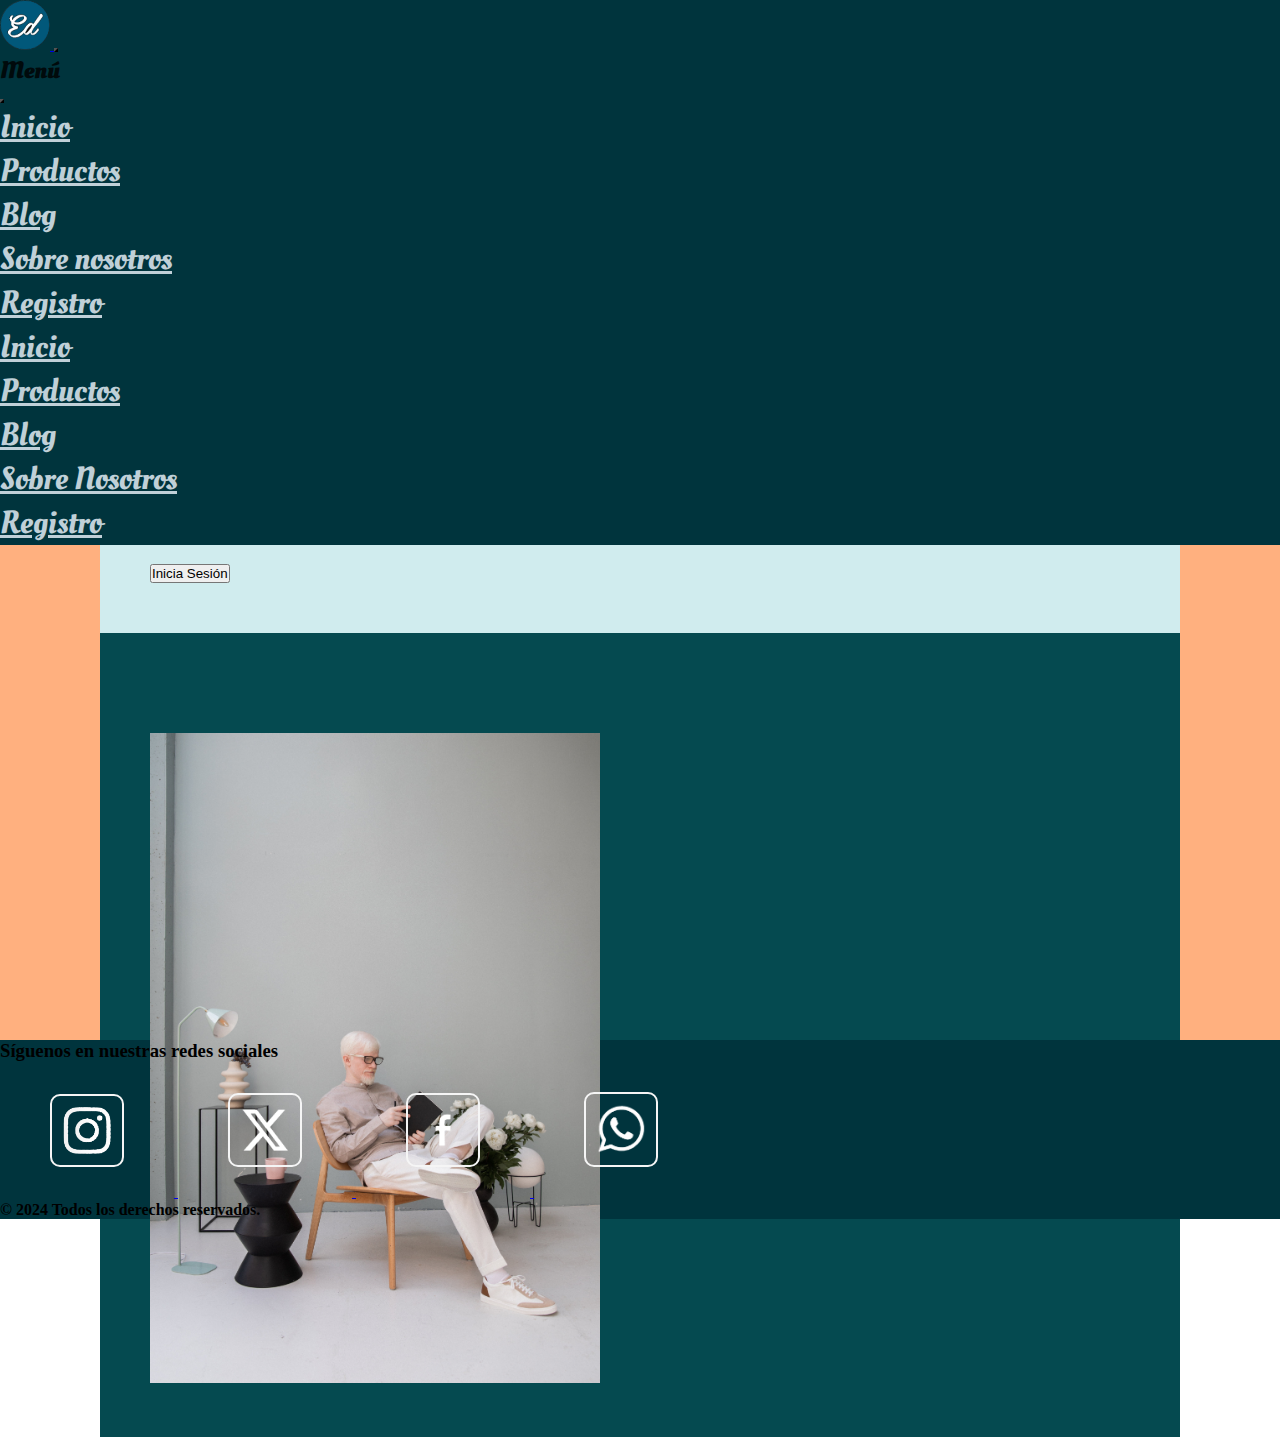
<file: index.html>
<!DOCTYPE html>
<html lang="en">
<head>
  <meta charset="UTF-8">
  <meta name="viewport" content="width=device-width, initial-scale=1.0">
  <link href="https://cdn.jsdelivr.net/npm/bootstrap@5.3.2/dist/css/bootstrap.min.css" rel="stylesheet" integrity="sha384-T3c6CoIi6uLrA9TneNEoa7RxnatzjcDSCmG1MXxSR1GAsXEV/Dwwykc2MPK8M2HN" crossorigin="anonymous">
  <link rel="stylesheet" href="style.css"><link rel="preconnect" href="https://fonts.googleapis.com">
  <link rel="preconnect" href="https://fonts.gstatic.com" crossorigin>
  <link href="https://fonts.googleapis.com/css2?family=Be+Vietnam+Pro&family=Oleo+Script&display=swap" rel="stylesheet">
  <link rel="icon" type="image/png" href="./images/logoImagen.png">
  <title>Ed Store</title>
</head>
<body>
  <header >
    <nav class="navbar  navbar-expand-lg fixed-top">
      <div class="container-fluid ">
        <a class="navbar-brand" href="#">      
          <img id="logo" src="./images/logoImagen.png" alt="logo" width="50" height="50">
          </a>
        <button class="navbar-toggler" type="button" data-bs-toggle="offcanvas" data-bs-target="#offcanvasNavbar" aria-controls="offcanvasNavbar" aria-label="Toggle navigation">
          <span class="navbar-toggler-icon"></span>
        </button>
        <div class="offcanvas offcanvas-end" tabindex="-1" id="offcanvasNavbar" aria-labelledby="offcanvasNavbarLabel">
          <div class="offcanvas-header bg-color-cuarto">
            <h2 class="offcanvas-title text-light" id="offcanvasNavbarLabel">Menú</h2>
            <button type="button" class="btn-close" data-bs-dismiss="offcanvas" aria-label="Close"></button>
          </div>
          <div class="offcanvas-body bg-color-cuarto">
            <ul class="navbar-nav justify-content-end flex-grow-1 pe-3">
              <li class="nav-item"><a class="nav-link active mx-lg-2 text-light" href="index.html">Inicio</a></li>
              <li class="nav-item"><a class="nav-link active mx-lg-2 text-light" href="./pages/productos.html" >Productos</a></li>
              <li class="nav-item"><a class="nav-link active mx-lg-2 text-light" href="./pages/blog.html">Blog</a></li>
              <li class="nav-item"><a class="nav-link active mx-lg-2 text-light" href="./pages/aboutUs.html">Sobre nosotros</a></li>
              <li class="nav-item"><a class="nav-link active mx-lg-2 text-light" href="./pages/registro.html">Registro</a></li>
              <li class="nav-item dropdown">
                <ul class="dropdown-menu">
                  <li><a class="dropdown-item" href="#">Inicio</a></li>
                  <li><a class="dropdown-item" href="./pages/productos.html">Productos</a></li>
                  <li><a class="dropdown-item" href="./pages/blog.html">Blog</a></li>
                  <li><a class="dropdown-item" href="./pages/aboutUs.html">Sobre Nosotros</a></li>
                  <li><a class="dropdown-item" href="./pages/registro.html">Registro</a></li>
                </ul>
              </li>
            </ul>
          </div>
        </div>
      </div>
    </nav>
  </header>
  <main class="container-fluid p-0 bg-color-tercero col-sm-12 h-100 ">
    <div class="container-hero h-100">
    <div class="row container-main">
      <div class="col-xl-6 rounded-circle text-center  bg-color-secundario div-hero col-sm-12 p-0  col-md-6 ">     
        <h1 class="titulo" >Bienvenidos </h1>
        <p>A la tienda en línea de EdStore, donde podrás encontrar los mejores productos de moda
        </p>
        <a href="./pages/sesion.html"><button class="btn btn-dark btn-lg" type="button">Inicia Sesión</button></a>
      </div>
      <div class="col-xl-6 bg-color-principal rounded-circle text-center div-hero col-sm-12 p-0 col-md-6">
        <img class="rounded-5 mx-auto d-block img-hero" src="./images/imagenHero.jpg" alt="modelo">
      </div>
    </div>
    </div>
  </div>
  </main>
  
  <footer class="bg-color-cuarto   justify-content-center position-relative ">
    <h3 class="text-center text-light">Síguenos en nuestras redes sociales</h3>
    <div class="container-fluid d-flex justify-content-center">

      <a href="https://www.instagram.com" target="_blank">
        <img class="icono" src="./images/instagramLogo.png" alt="logo-instagram" >
      </a>
      <a href="https://www.x.com" target="_blank">
        <img  src="./images/xLogo.png" alt="logo-instagram" class="icono">
      </a>
      <a href="https://www.facebook.com" target="_blank">
        <img src="./images/facebookLogo.png" alt="logo-instagram" class="icono">
      </a>
      <a href="https://www.whatsapp.com" target="_blank">
        <img class="icono" src="./images/whatsappLogo.png" alt="logo-whatsapp" class="icono">
      </a>
    </div>
    <p class="text-light">&copy; 2024 Todos los derechos reservados.</p>
  </footer>
  
  <script src="https://cdn.jsdelivr.net/npm/bootstrap@5.3.2/dist/js/bootstrap.bundle.min.js" integrity="sha384-C6RzsynM9kWDrMNeT87bh95OGNyZPhcTNXj1NW7RuBCsyN/o0jlpcV8Qyq46cDfL" crossorigin="anonymous"></script>
</body>
</html>
</file>
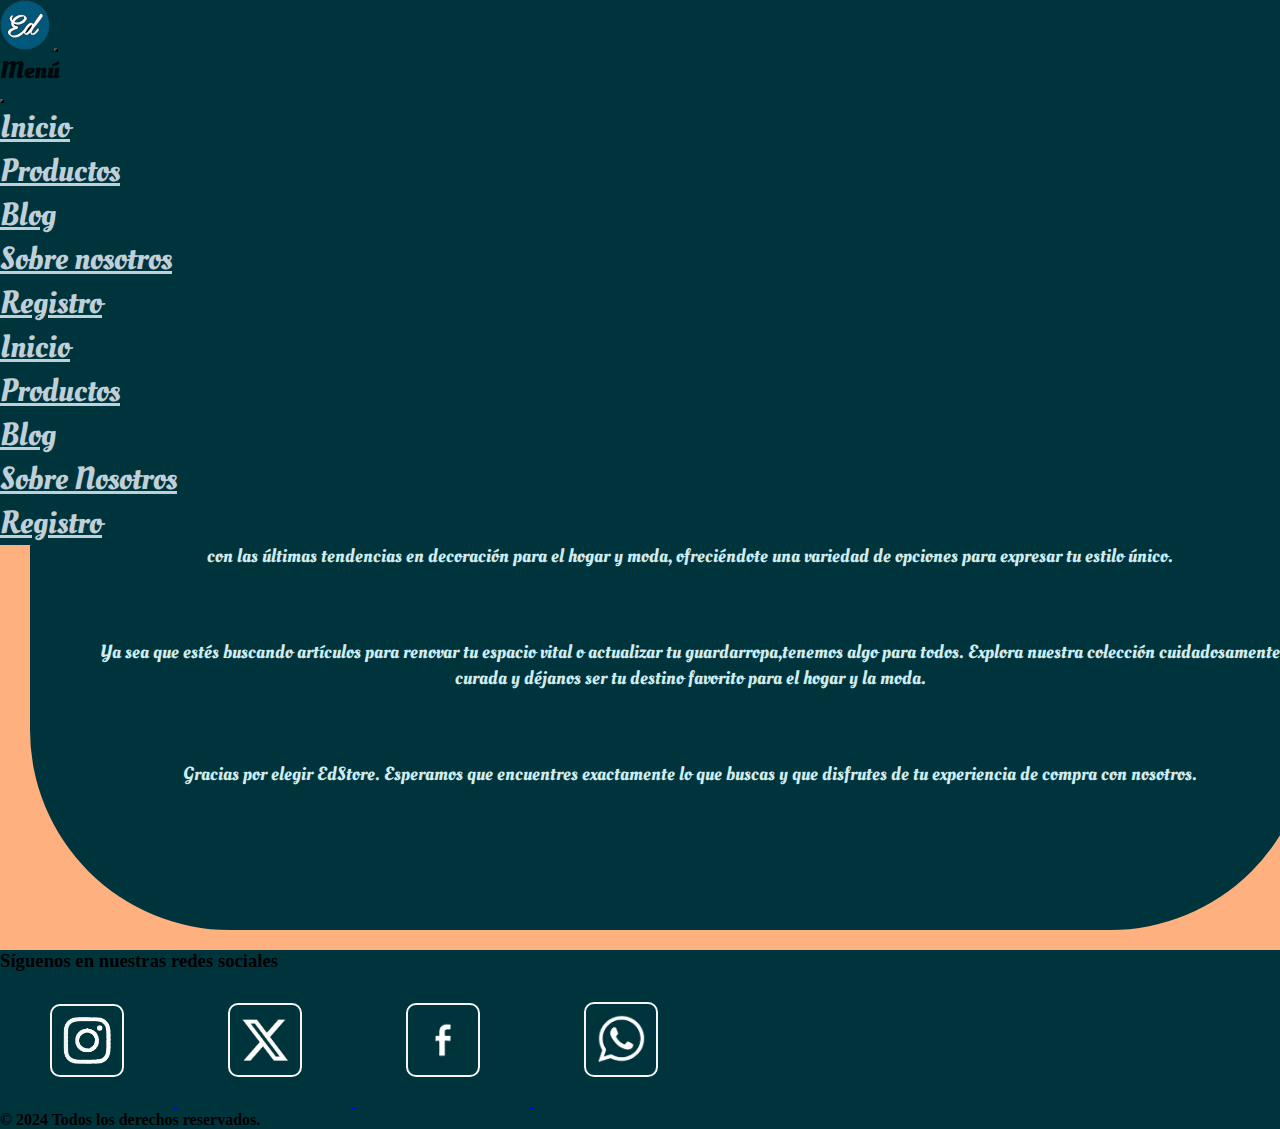
<file: pages/aboutUs.html>
<!DOCTYPE html>
<html lang="en">
<head>
  <meta charset="UTF-8">
  <meta name="viewport" content="width=device-width, initial-scale=1.0">
  <link href="https://cdn.jsdelivr.net/npm/bootstrap@5.3.2/dist/css/bootstrap.min.css" rel="stylesheet" integrity="sha384-T3c6CoIi6uLrA9TneNEoa7RxnatzjcDSCmG1MXxSR1GAsXEV/Dwwykc2MPK8M2HN" crossorigin="anonymous">
  <link rel="preconnect" href="https://fonts.gstatic.com" crossorigin>
  <link href="https://fonts.googleapis.com/css2?family=Be+Vietnam+Pro&family=Oleo+Script&display=swap" rel="stylesheet">
  <link rel="preconnect" href="https://fonts.googleapis.com">
  <link rel="icon" type="image/png" href="../images/logoImagen.png">
  <title>Sobre Nosotros</title>
  <link rel="stylesheet" href="../style.css">
</head>
  <body>
  <header >
    <nav class="navbar  navbar-expand-lg fixed-top">
      <div class="container-fluid ">
        <a class="navbar-brand" href="#">      
          <img id="logo" src="../images/logoImagen.png" alt="logo" width="50" height="50">
          </a>
        <button class="navbar-toggler" type="button" data-bs-toggle="offcanvas" data-bs-target="#offcanvasNavbar" aria-controls="offcanvasNavbar" aria-label="Toggle navigation">
          <span class="navbar-toggler-icon"></span>
        </button>
        <div class="offcanvas offcanvas-end" tabindex="-1" id="offcanvasNavbar" aria-labelledby="offcanvasNavbarLabel">
          <div class="offcanvas-header bg-color-cuarto">
            <h2 class="offcanvas-title text-light" id="offcanvasNavbarLabel">Menú</h2>
            <button type="button" class="btn-close" data-bs-dismiss="offcanvas" aria-label="Close"></button>
          </div>
          <div class="offcanvas-body bg-color-cuarto">
            <ul class="navbar-nav justify-content-end flex-grow-1 pe-3">
              <li class="nav-item"><a class="nav-link active mx-lg-2 text-light" href="../index.html">Inicio</a></li>
              <li class="nav-item"><a class="nav-link active mx-lg-2 text-light" href="./productos.html" >Productos</a></li>
              <li class="nav-item"><a class="nav-link active mx-lg-2 text-light" href="./blog.html">Blog</a></li>
              <li class="nav-item"><a class="nav-link active mx-lg-2 text-light" href="#">Sobre nosotros</a></li>
              <li class="nav-item"><a class="nav-link active mx-lg-2 text-light" href="./registro.html">Registro</a></li>
              <li class="nav-item dropdown">
                <ul class="dropdown-menu">
                  <li><a class="dropdown-item" href="../index.html">Inicio</a></li>
                  <li><a class="dropdown-item" href="./productos.html">Productos</a></li>
                  <li><a class="dropdown-item" href="./blog.html">Blog</a></li>
                  <li><a class="dropdown-item" href="#">Sobre Nosotros</a></li>
                  <li><a class="dropdown-item" href="./registro.html">Registro</a></li>
                </ul>
              </li>
            </ul>
          </div>
        </div>
      </div>
    </nav>
  </header>
      <main class="mainAboutUs"> 
        <div class="textoNosotros">      
            <h2>Sobre Nosotros</h2>
            <p>Bienvenidos a EdStore, tu destino de compras para productos para el hogar y moda. Nos enorgullece ofrecer una amplia selección de artículos de alta calidad, cuidadosamente seleccionados para satisfacer tus necesidades y estilo de vida.</p>
        
            <p>En EdStore, entendemos la importancia de crear un hogar acogedor y estar a la moda. Nuestra tienda es el lugar perfecto para descubrir productos que no solo son prácticos y funcionales, sino también elegantes y a la última moda.</p>
        
            <p>Nuestro equipo está comprometido en proporcionar a nuestros clientes una experiencia de compra excepcional. Trabajamos arduamente para mantenerte al día con las últimas tendencias en decoración para el hogar y moda, ofreciéndote una variedad de opciones para expresar tu estilo único.</p>
        
            <p>Ya sea que estés buscando artículos para renovar tu espacio vital o actualizar tu guardarropa,tenemos algo para todos. Explora nuestra colección cuidadosamente curada y déjanos ser tu destino favorito para el hogar y la moda.</p>
        
            <p>Gracias por elegir EdStore. Esperamos que encuentres exactamente lo que buscas y que disfrutes de tu experiencia de compra con nosotros.</p>
        </div>
      </main>
  <footer class="bg-color-cuarto   justify-content-center">
    <h3 class="text-center text-light">Síguenos en nuestras redes sociales</h3>
    <div class="container-fluid d-flex justify-content-center">

      <a href="https://www.instagram.com" target="_blank">
        <img class="icono" src="../images/instagramLogo.png" alt="logo-instagram" >
      </a>
      <a href="https://www.x.com" target="_blank">
        <img  src="../images/xLogo.png" alt="logo-instagram" class="icono">
      </a>
      <a href="https://www.facebook.com" target="_blank">
        <img src="../images/facebookLogo.png" alt="logo-instagram" class="icono">
      </a>
      <a href="https://www.whatsapp.com" target="_blank">
        <img class="icono" src="../images/whatsappLogo.png" alt="logo-whatsapp" class="icono">
      </a>
    </div>
    <p class="text-light">&copy; 2024 Todos los derechos reservados.</p>
  </footer>
  <script src="https://cdn.jsdelivr.net/npm/bootstrap@5.3.2/dist/js/bootstrap.bundle.min.js" integrity="sha384-C6RzsynM9kWDrMNeT87bh95OGNyZPhcTNXj1NW7RuBCsyN/o0jlpcV8Qyq46cDfL" crossorigin="anonymous"></script>
  </body>
</html>
</file>
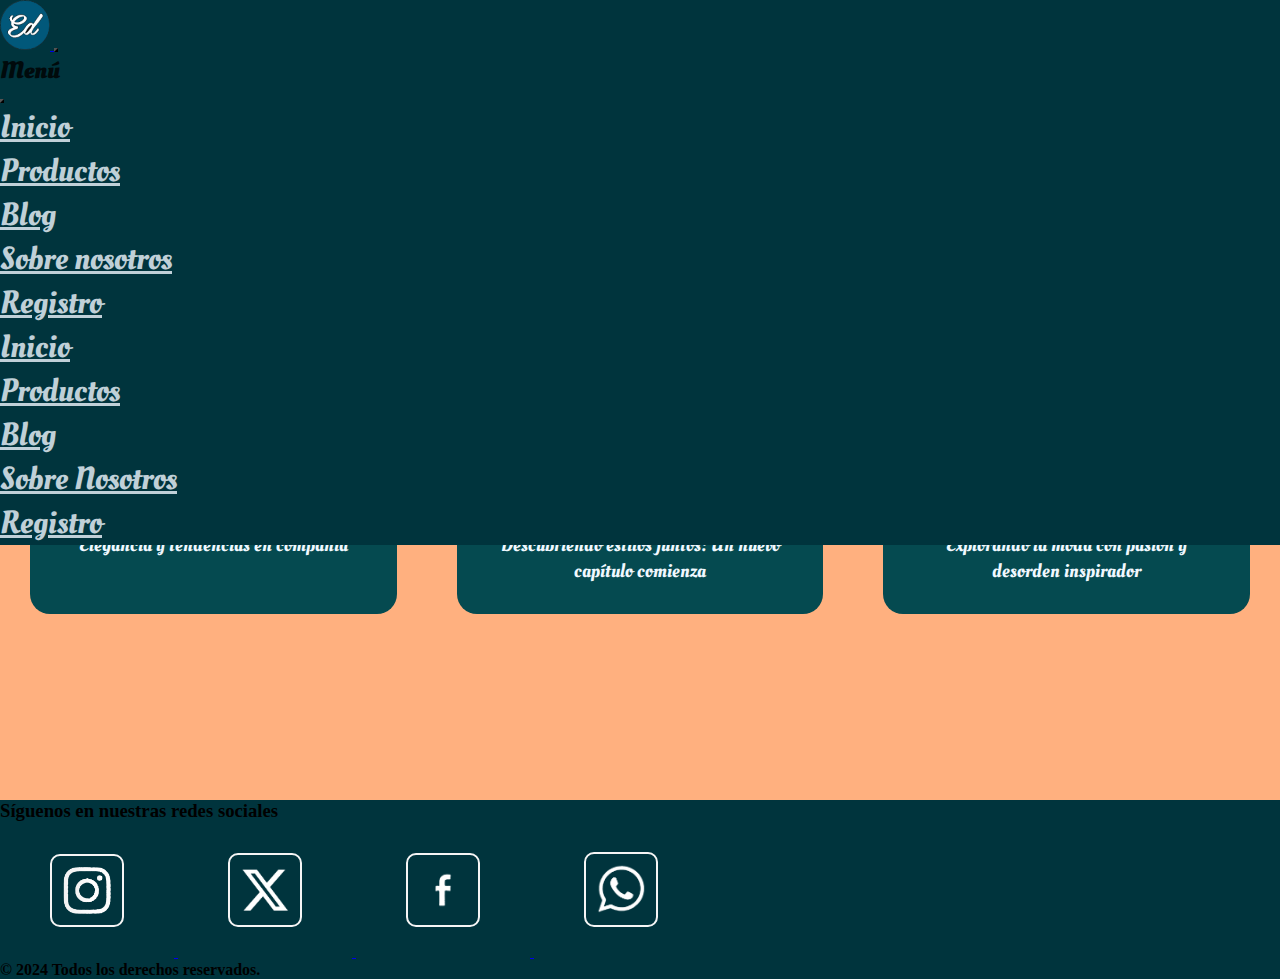
<file: pages/blog.html>
<!DOCTYPE html>
<html lang="en">
<head>
  <meta charset="UTF-8">
  <meta name="viewport" content="width=device-width, initial-scale=1.0">
  <link href="https://cdn.jsdelivr.net/npm/bootstrap@5.3.2/dist/css/bootstrap.min.css" rel="stylesheet" integrity="sha384-T3c6CoIi6uLrA9TneNEoa7RxnatzjcDSCmG1MXxSR1GAsXEV/Dwwykc2MPK8M2HN" crossorigin="anonymous">
  <link rel="preconnect" href="https://fonts.gstatic.com" crossorigin>
  <link href="https://fonts.googleapis.com/css2?family=Be+Vietnam+Pro&family=Oleo+Script&display=swap" rel="stylesheet">
  <link rel="preconnect" href="https://fonts.googleapis.com">
  <link rel="icon" type="image/png" href="../images/logoImagen.png">
  <title>Blog Ed</title>
  <link rel="stylesheet" href="../style.css">
</head>
<body>
  <header >
    <nav class="navbar  navbar-expand-lg fixed-top">
      <div class="container-fluid ">
        <a class="navbar-brand" href="#">      
          <img id="logo" src="../images/logoImagen.png" alt="logo" width="50" height="50">
          </a>
        <button class="navbar-toggler" type="button" data-bs-toggle="offcanvas" data-bs-target="#offcanvasNavbar" aria-controls="offcanvasNavbar" aria-label="Toggle navigation">
          <span class="navbar-toggler-icon"></span>
        </button>
        <div class="offcanvas offcanvas-end" tabindex="-1" id="offcanvasNavbar" aria-labelledby="offcanvasNavbarLabel">
          <div class="offcanvas-header bg-color-cuarto">
            <h2 class="offcanvas-title text-light" id="offcanvasNavbarLabel">Menú</h2>
            <button type="button" class="btn-close" data-bs-dismiss="offcanvas" aria-label="Close"></button>
          </div>
          <div class="offcanvas-body bg-color-cuarto">
            <ul class="navbar-nav justify-content-end flex-grow-1 pe-3">
              <li class="nav-item"><a class="nav-link active mx-lg-2 text-light" href="../index.html">Inicio</a></li>
              <li class="nav-item"><a class="nav-link active mx-lg-2 text-light" href="./productos.html" >Productos</a></li>
              <li class="nav-item"><a class="nav-link active mx-lg-2 text-light" href="#">Blog</a></li>
              <li class="nav-item"><a class="nav-link active mx-lg-2 text-light" href="./aboutUs.html">Sobre nosotros</a></li>
              <li class="nav-item"><a class="nav-link active mx-lg-2 text-light" href="./registro.html">Registro</a></li>
              <li class="nav-item dropdown">
                <ul class="dropdown-menu">
                  <li><a class="dropdown-item" href="../index.html">Inicio</a></li>
                  <li><a class="dropdown-item" href="./productos.html">Productos</a></li>
                  <li><a class="dropdown-item" href="#">Blog</a></li>
                  <li><a class="dropdown-item" href="./aboutUs.html">Sobre Nosotros</a></li>
                  <li><a class="dropdown-item" href="./registro.html">Registro</a></li>
                </ul>
              </li>
            </ul>
          </div>
        </div>
      </div>
    </nav>
  </header>
  <main class="mainBlog">
    <h1 class="tituloBlog">Bienvenido a nuestro blog de temas de moda</h1>
    <div class="containerCards">
      <div class="card">
        <img class="imgBlog" src="../images/imgblog1.jpg" alt="amigos-sentados-juntos">
        <h2 class="nombreBlog">Juventud estilizada</h2>
        <p>Elegancia y tendencias en compañía</p>
      </div>
      <div class="card">
        <img class="imgBlog" src="../images/imgblog2.jpg" alt="pareja-sentada-juntos">
        <h2 class="nombreBlog">Aventura compartida</h2>
        <p>Descubriendo estilos juntos: Un nuevo capítulo comienza
        </p>
      </div>
      <div class="card">
        <img class="imgBlog" src="../images/imgblog3.jpg" alt="chica-desordenada">
        <h2 class="nombreBlog">Caos creativo</h2>
        <p>Explorando la moda con pasión y desorden inspirador</p>
      </div>
    </div>
  </main>
  <footer class="bg-color-cuarto   justify-content-center">
    <h3 class="text-center text-light">Síguenos en nuestras redes sociales</h3>
    <div class="container-fluid d-flex justify-content-center">

      <a href="https://www.instagram.com" target="_blank">
        <img class="icono" src="../images/instagramLogo.png" alt="logo-instagram" >
      </a>
      <a href="https://www.x.com" target="_blank">
        <img  src="../images/xLogo.png" alt="logo-instagram" class="icono">
      </a>
      <a href="https://www.facebook.com" target="_blank">
        <img src="../images/facebookLogo.png" alt="logo-instagram" class="icono">
      </a>
      <a href="https://www.whatsapp.com" target="_blank">
        <img class="icono" src="../images/whatsappLogo.png" alt="logo-whatsapp" class="icono">
      </a>
    </div>
    <p class="text-light">&copy; 2024 Todos los derechos reservados.</p>
  </footer>
  <script src="https://cdn.jsdelivr.net/npm/bootstrap@5.3.2/dist/js/bootstrap.bundle.min.js" integrity="sha384-C6RzsynM9kWDrMNeT87bh95OGNyZPhcTNXj1NW7RuBCsyN/o0jlpcV8Qyq46cDfL" crossorigin="anonymous"></script>
</body>
</html>
</file>
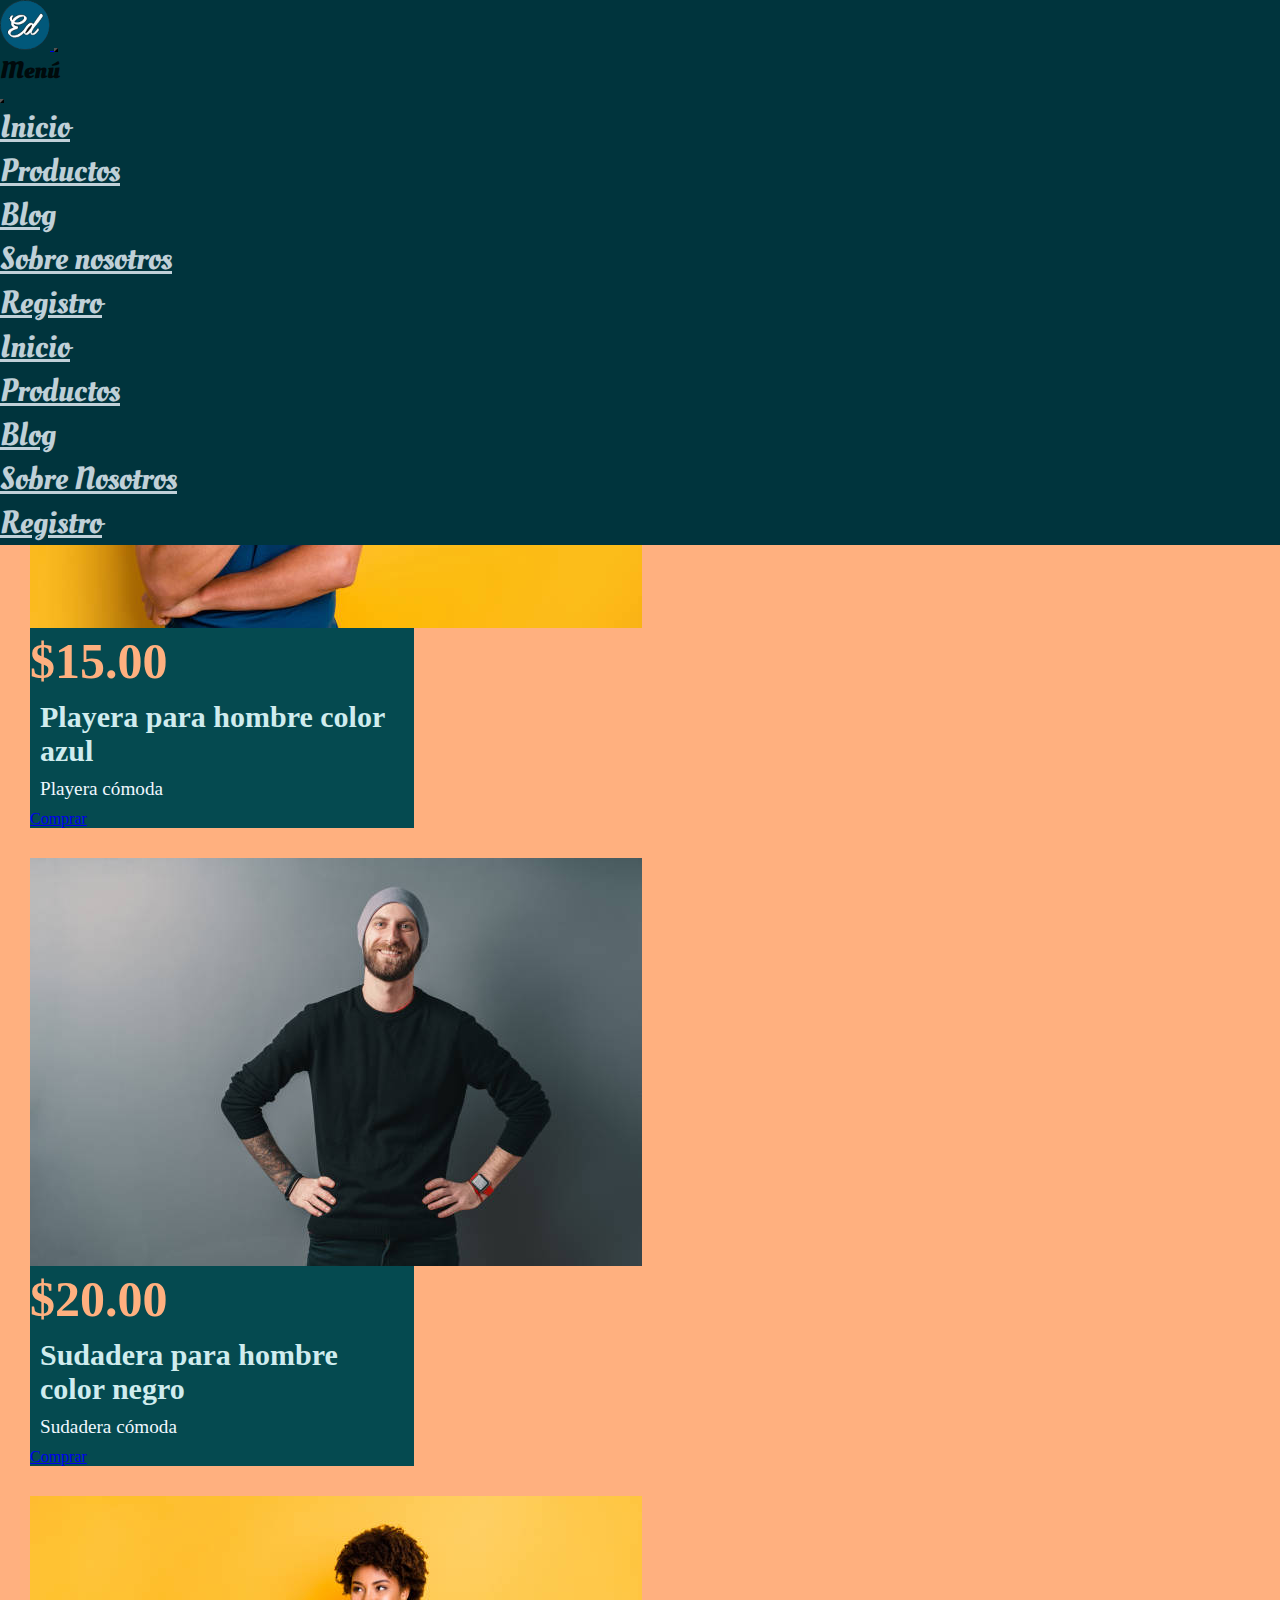
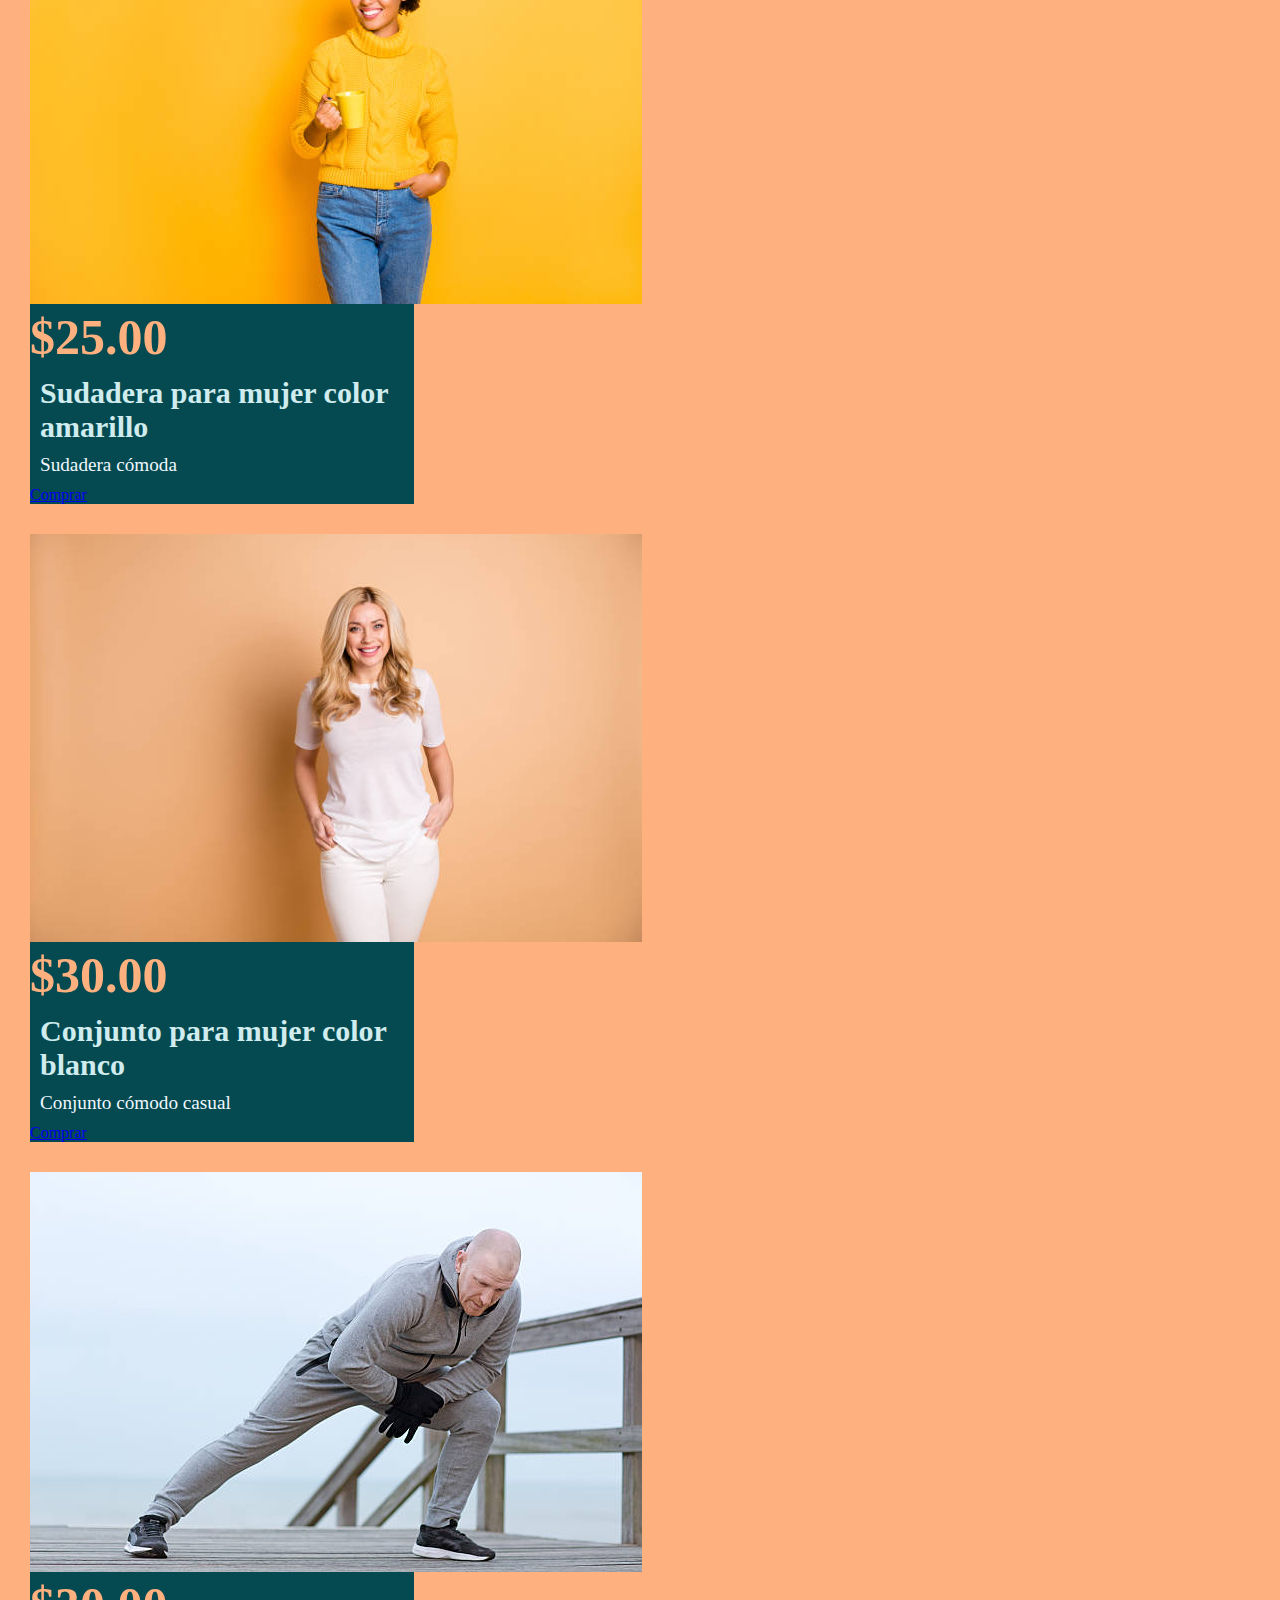
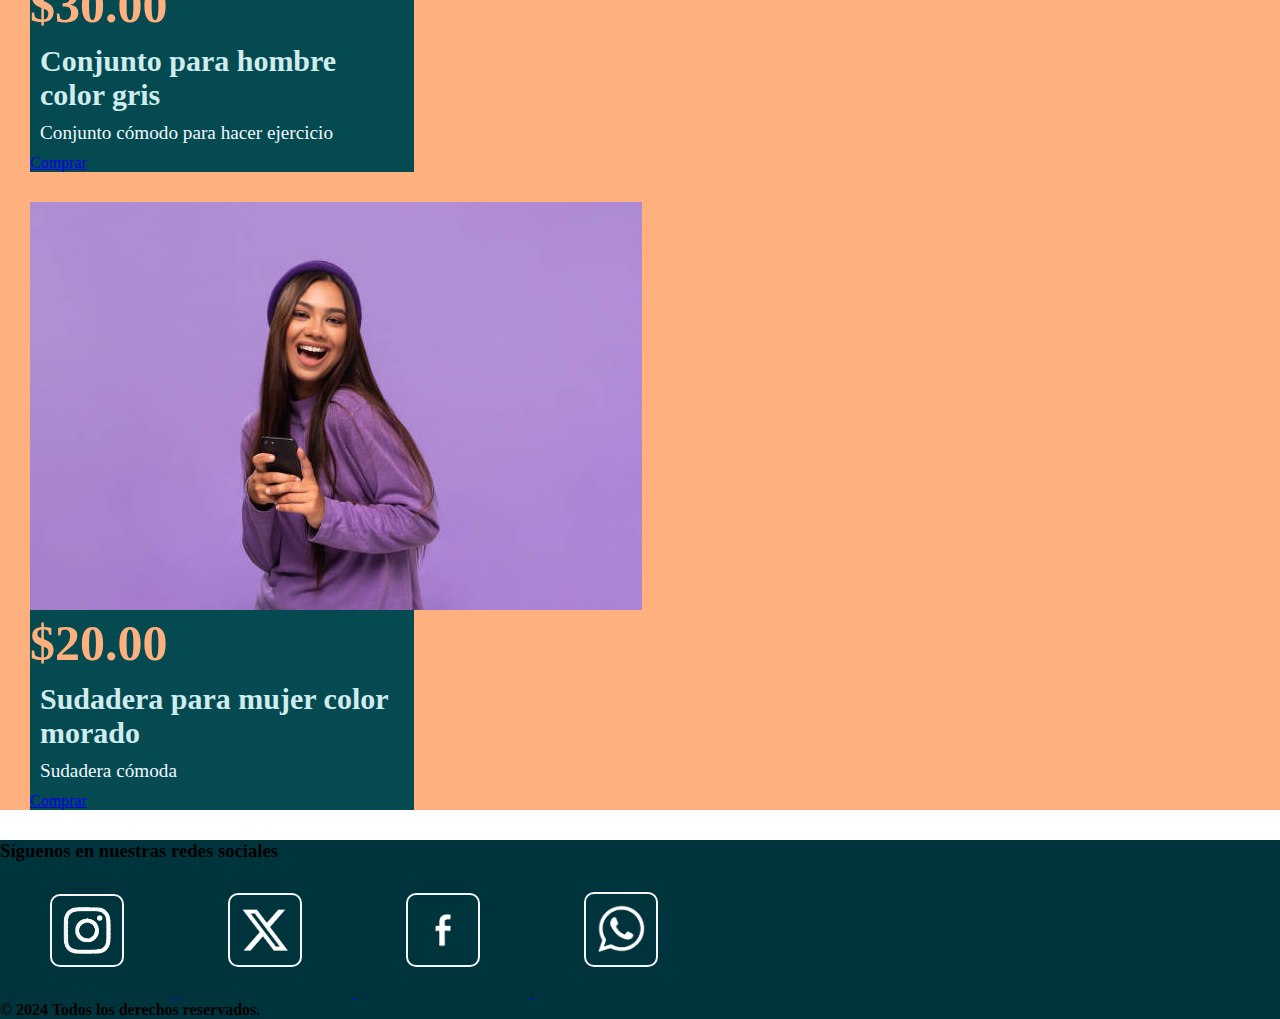
<file: pages/productos.html>
<!DOCTYPE html>
<html lang="en">
<head>
  <meta charset="UTF-8">
  <meta name="viewport" content="width=device-width, initial-scale=1.0">
  <link href="https://cdn.jsdelivr.net/npm/bootstrap@5.3.2/dist/css/bootstrap.min.css" rel="stylesheet" integrity="sha384-T3c6CoIi6uLrA9TneNEoa7RxnatzjcDSCmG1MXxSR1GAsXEV/Dwwykc2MPK8M2HN" crossorigin="anonymous">
  <link rel="preconnect" href="https://fonts.gstatic.com" crossorigin>
  <link href="https://fonts.googleapis.com/css2?family=Be+Vietnam+Pro&family=Oleo+Script&display=swap" rel="stylesheet">
  <link rel="preconnect" href="https://fonts.googleapis.com">
  <link rel="icon" type="image/png" href="../images/logoImagen.png">
  <title>Ed Store</title>
  <link rel="stylesheet" href="../style.css">
<body>
    <header class="z-3" >
    <nav class="navbar  navbar-expand-lg fixed-top">
      <div class="container-fluid ">
        <a class="navbar-brand" href="#">      
          <img id="logo" src="../images/logoImagen.png" alt="logo" width="50" height="50">
          </a>
        <button class="navbar-toggler" type="button" data-bs-toggle="offcanvas" data-bs-target="#offcanvasNavbar" aria-controls="offcanvasNavbar" aria-label="Toggle navigation">
          <span class="navbar-toggler-icon"></span>
        </button>
        <div class="offcanvas offcanvas-end" tabindex="-1" id="offcanvasNavbar" aria-labelledby="offcanvasNavbarLabel">
          <div class="offcanvas-header bg-color-cuarto">
            <h2 class="offcanvas-title text-light" id="offcanvasNavbarLabel">Menú</h2>
            <button type="button" class="btn-close" data-bs-dismiss="offcanvas" aria-label="Close"></button>
          </div>
          <div class="offcanvas-body bg-color-cuarto">
            <ul class="navbar-nav justify-content-end flex-grow-1 pe-3">
              <li class="nav-item"><a class="nav-link active mx-lg-2 text-light" href="../index.html">Inicio</a></li>
              <li class="nav-item"><a class="nav-link active mx-lg-2 text-light" href="#" >Productos</a></li>
              <li class="nav-item"><a class="nav-link active mx-lg-2 text-light" href="./blog.html">Blog</a></li>
              <li class="nav-item"><a class="nav-link active mx-lg-2 text-light" href="./aboutUs.html">Sobre nosotros</a></li>
              <li class="nav-item"><a class="nav-link active mx-lg-2 text-light" href="./registro.html">Registro</a></li>
              <li class="nav-item dropdown">
                <ul class="dropdown-menu">
                  <li><a class="dropdown-item" href="../index.html">Inicio</a></li>
                  <li><a class="dropdown-item" href="#">Productos</a></li>
                  <li><a class="dropdown-item" href="./blog.html">Blog</a></li>
                  <li><a class="dropdown-item" href="./aboutUs.html">Sobre Nosotros</a></li>
                  <li><a class="dropdown-item" href="./registro.html">Registro</a></li>
                </ul>
              </li>
            </ul>
          </div>
        </div>
      </div>
    </nav>
  </header>
  <section class="bg-color-tercero container-fluid section-productos text-center h-100">
    <div class="container-fluid text-center mt-20">
      <h1 class="titulo-producto ">Productos de temporada</h1>
    </div>
    <div class="container">
      <div class="row">
        <div class="card col-sm-12 col-md-6 col-lg-3 col-xl-4 m-3">
            <img src="../images/producto1.jpg" class="card-img-top  " alt="...">
            <div class="card-body bg-color-principal">
              <h5 class="precio">$15.00</h5>
              <h5 class="card-title">Playera para hombre color azul</h5>
              <p class="card-text">Playera cómoda</p>
              <a href="#" class="btn btn-primary">Comprar</a>
            </div>
          </div>
          <div class="card col-sm-12 col-md-6 col-lg-3 col-xl-4 m-3">
            <img src="../images/producto2.jpg" class="card-img-top  " alt="...">
            <div class="card-body bg-color-principal">
              <h5 class="precio">$20.00</h5>
              <h5 class="card-title">Sudadera para hombre color negro</h5>
              <p class="card-text">Sudadera cómoda</p>
              <a href="#" class="btn btn-primary">Comprar</a>
            </div>
          </div>
          <div class="card col-sm-12 col-md-6 col-lg-3 col-xl-4 m-3">
            <img src="../images/producto3.jpg" class="card-img-top  " alt="...">
            <div class="card-body bg-color-principal">
              <h5 class="precio">$25.00</h5>
              <h5 class="card-title">Sudadera para mujer color amarillo</h5>
              <p class="card-text">Sudadera cómoda</p>
              <a href="#" class="btn btn-primary">Comprar</a>
            </div>
          </div>
          <div class="card col-sm-12 col-md-6 col-lg-3 col-xl-4 m-3">
            <img src="../images/producto4.jpg" class="card-img-top  " alt="...">
            <div class="card-body bg-color-principal">
              <h5 class="precio">$30.00</h5>
              <h5 class="card-title">Conjunto para mujer color blanco</h5>
              <p class="card-text">Conjunto cómodo casual</p>
              <a href="#" class="btn btn-primary">Comprar</a>
            </div>
          </div>
          <div class="card col-sm-12 col-md-6 col-lg-3 col-xl-4 m-3">
            <img src="../images/producto5.jpg" class="card-img-top  " alt="...">
            <div class="card-body bg-color-principal">
              <h5 class="precio">$30.00</h5>
              <h5 class="card-title">Conjunto para hombre color gris</h5>
              <p class="card-text">Conjunto cómodo para hacer ejercicio</p>
              <a href="#" class="btn btn-primary">Comprar</a>
            </div>
          </div>
          <div class="card col-sm-12 col-md-6 col-lg-3 col-xl-4 m-3">
            <img src="../images/producto6.jpg" class="card-img-top  " alt="...">
            <div class="card-body bg-color-principal">
              <h5 class="precio">$20.00</h5>
              <h5 class="card-title">Sudadera para mujer color morado</h5>
              <p class="card-text">Sudadera cómoda</p>
              <a href="#" class="btn btn-primary">Comprar</a>
            </div>
          </div>
          
      </div>
    </div>
  </section>
  <footer class="bg-color-cuarto   justify-content-center">
    <h3 class="text-center text-light">Síguenos en nuestras redes sociales</h3>
    <div class="container-fluid d-flex justify-content-center">

      <a href="https://www.instagram.com" target="_blank">
        <img class="icono" src="../images/instagramLogo.png" alt="logo-instagram" >
      </a>
      <a href="https://www.x.com" target="_blank">
        <img  src="../images/xLogo.png" alt="logo-instagram" class="icono">
      </a>
      <a href="https://www.facebook.com" target="_blank">
        <img src="../images/facebookLogo.png" alt="logo-instagram" class="icono">
      </a>
      <a href="https://www.whatsapp.com" target="_blank">
        <img class="icono" src="../images/whatsappLogo.png" alt="logo-whatsapp" class="icono">
      </a>
    </div>
    <p class="text-light">&copy; 2024 Todos los derechos reservados.</p>
  </footer>
  <script src="https://cdn.jsdelivr.net/npm/bootstrap@5.3.2/dist/js/bootstrap.bundle.min.js" integrity="sha384-C6RzsynM9kWDrMNeT87bh95OGNyZPhcTNXj1NW7RuBCsyN/o0jlpcV8Qyq46cDfL" crossorigin="anonymous"></script>
</body>
</html>
</file>
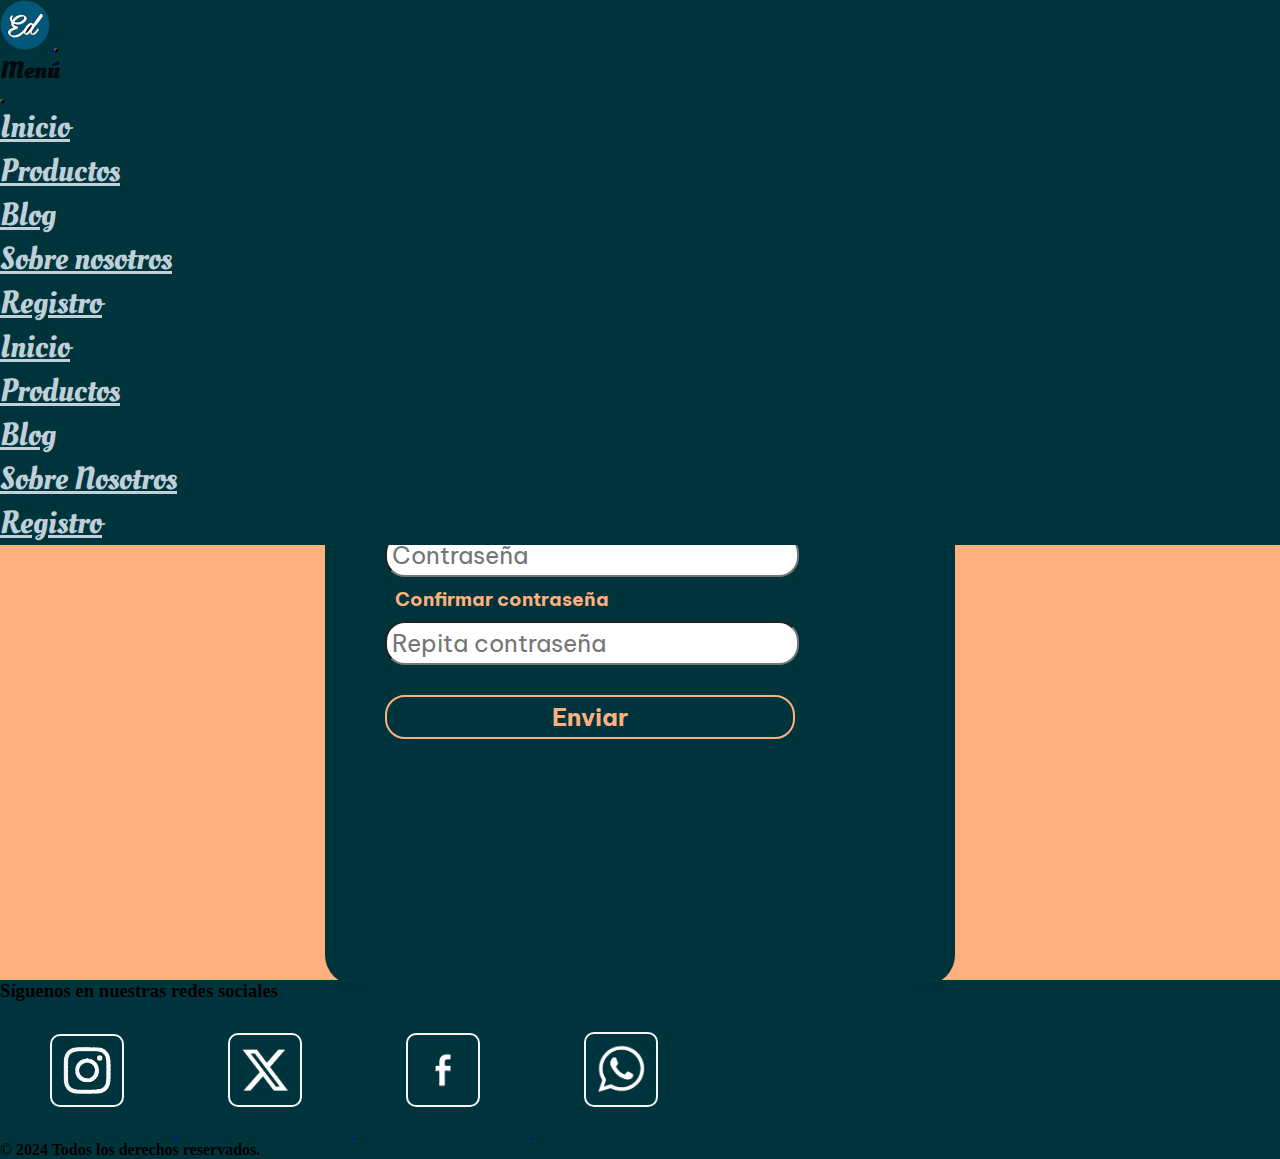
<file: pages/registro.html>
<!DOCTYPE html>
<html lang="en">
<head>
  <meta charset="UTF-8">
  <meta name="viewport" content="width=device-width, initial-scale=1.0">
  <link href="https://cdn.jsdelivr.net/npm/bootstrap@5.3.2/dist/css/bootstrap.min.css" rel="stylesheet" integrity="sha384-T3c6CoIi6uLrA9TneNEoa7RxnatzjcDSCmG1MXxSR1GAsXEV/Dwwykc2MPK8M2HN" crossorigin="anonymous">
  <link rel="preconnect" href="https://fonts.gstatic.com" crossorigin>
  <link href="https://fonts.googleapis.com/css2?family=Be+Vietnam+Pro&family=Oleo+Script&display=swap" rel="stylesheet">
  <link rel="icon" type="image/png" href="../images/logoImagen.png">
  <link rel="preconnect" href="https://fonts.googleapis.com">
  <title>Regístrate</title>
  <link rel="stylesheet" href="../style.css">
</head>
<body>
  <header >
    <nav class="navbar  navbar-expand-lg fixed-top">
      <div class="container-fluid ">
        <a class="navbar-brand" href="#">      
          <img id="logo" src="../images/logoImagen.png" alt="logo" width="50" height="50">
          </a>
        <button class="navbar-toggler" type="button" data-bs-toggle="offcanvas" data-bs-target="#offcanvasNavbar" aria-controls="offcanvasNavbar" aria-label="Toggle navigation">
          <span class="navbar-toggler-icon"></span>
        </button>
        <div class="offcanvas offcanvas-end" tabindex="-1" id="offcanvasNavbar" aria-labelledby="offcanvasNavbarLabel">
          <div class="offcanvas-header bg-color-cuarto">
            <h2 class="offcanvas-title text-light" id="offcanvasNavbarLabel">Menú</h2>
            <button type="button" class="btn-close" data-bs-dismiss="offcanvas" aria-label="Close"></button>
          </div>
          <div class="offcanvas-body bg-color-cuarto">
            <ul class="navbar-nav justify-content-end flex-grow-1 pe-3">
              <li class="nav-item"><a class="nav-link active mx-lg-2 text-light" href="../index.html">Inicio</a></li>
              <li class="nav-item"><a class="nav-link active mx-lg-2 text-light" href="./productos.html" >Productos</a></li>
              <li class="nav-item"><a class="nav-link active mx-lg-2 text-light" href="./blog.html">Blog</a></li>
              <li class="nav-item"><a class="nav-link active mx-lg-2 text-light" href="./aboutUs.html">Sobre nosotros</a></li>
              <li class="nav-item"><a class="nav-link active mx-lg-2 text-light" href="#">Registro</a></li>
              <li class="nav-item dropdown">
                <ul class="dropdown-menu">
                  <li><a class="dropdown-item" href="../index.html">Inicio</a></li>
                  <li><a class="dropdown-item" href="./productos.html">Productos</a></li>
                  <li><a class="dropdown-item" href="./blog.html">Blog</a></li>
                  <li><a class="dropdown-item" href="./aboutUs.html">Sobre Nosotros</a></li>
                  <li><a class="dropdown-item" href="#">Registro</a></li>
                </ul>
              </li>
            </ul>
          </div>
        </div>
      </div>
    </nav>
  </header>
  <main>
    <div class="containerRegistro">
      <h2 class="registroTexto">Regístrate
        en nuestra tienda</h2>
      <div class="formulario">        
        <form action="">        
          <label for="nombreUsuario">Nombre</label>
          <input type="text" required id="nombreUsuario" name="nombre" placeholder="Nombre">
          <label for="apellidoUsuario" >Apellido</label>
          <input type="text" required  id="apellidoeUsuario" placeholder="Apellido" name="apellido">
          <label for="correo">E-mail</label>
          <input type="email" placeholder="ejemplo@ejemplo.com" required id="correo" name="correo">
          <label for="contrasena">Contraseña</label>
          <input type="password" required  id="contrasena" placeholder="Contraseña" name="contrasena">
          <label for="confirmacionContrasena">Confirmar contraseña</label>
          <input type="password" placeholder="Repita contraseña" required id="confirmacionContrasena" name="confirmacionContrasena">
          <input id="btnSubmit" type="submit" value="Enviar">
        </form>
      </div>
    </div>
  </main>
  <footer class="bg-color-cuarto   justify-content-center">
    <h3 class="text-center text-light">Síguenos en nuestras redes sociales</h3>
    <div class="container-fluid d-flex justify-content-center">

      <a href="https://www.instagram.com" target="_blank">
        <img class="icono" src="../images/instagramLogo.png" alt="logo-instagram" >
      </a>
      <a href="https://www.x.com" target="_blank">
        <img  src="../images/xLogo.png" alt="logo-instagram" class="icono">
      </a>
      <a href="https://www.facebook.com" target="_blank">
        <img src="../images/facebookLogo.png" alt="logo-instagram" class="icono">
      </a>
      <a href="https://www.whatsapp.com" target="_blank">
        <img class="icono" src="../images/whatsappLogo.png" alt="logo-whatsapp" class="icono">
      </a>
    </div>
    <p class="text-light">&copy; 2024 Todos los derechos reservados.</p>
  </footer>
  <script src="https://cdn.jsdelivr.net/npm/bootstrap@5.3.2/dist/js/bootstrap.bundle.min.js" integrity="sha384-C6RzsynM9kWDrMNeT87bh95OGNyZPhcTNXj1NW7RuBCsyN/o0jlpcV8Qyq46cDfL" crossorigin="anonymous"></script>
</body>
</html>
</file>
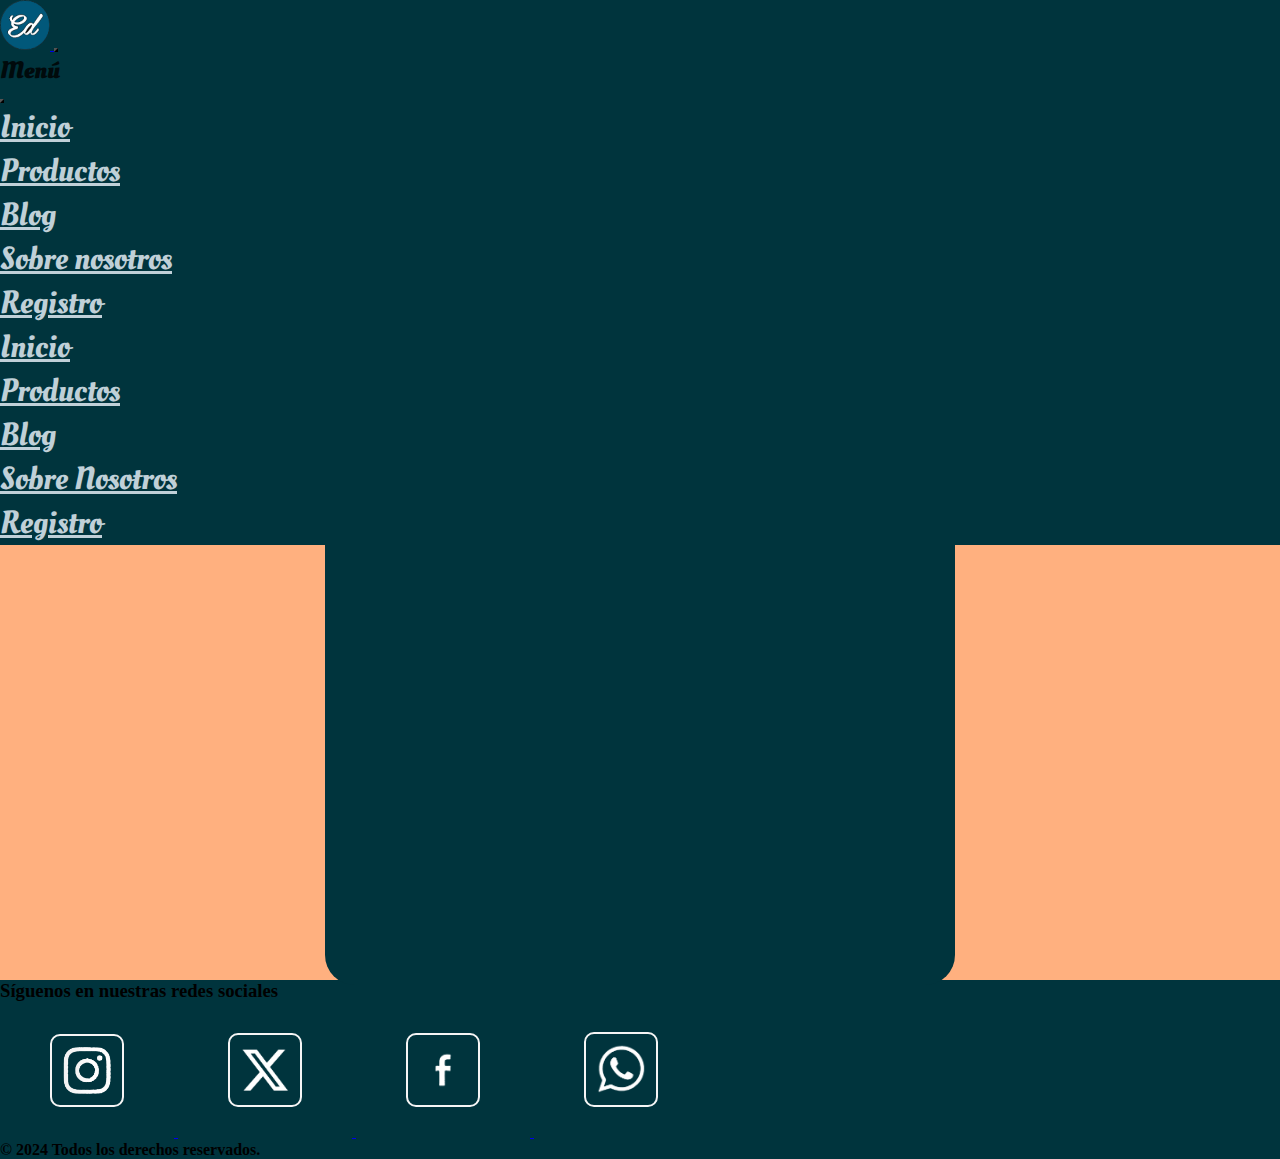
<file: pages/sesion.html>
<!DOCTYPE html>
<html lang="en">
<head>
  <meta charset="UTF-8">
  <meta name="viewport" content="width=device-width, initial-scale=1.0">
  <link href="https://cdn.jsdelivr.net/npm/bootstrap@5.3.2/dist/css/bootstrap.min.css" rel="stylesheet" integrity="sha384-T3c6CoIi6uLrA9TneNEoa7RxnatzjcDSCmG1MXxSR1GAsXEV/Dwwykc2MPK8M2HN" crossorigin="anonymous">
  <link rel="preconnect" href="https://fonts.gstatic.com" crossorigin>
  <link href="https://fonts.googleapis.com/css2?family=Be+Vietnam+Pro&family=Oleo+Script&display=swap" rel="stylesheet">
  <link rel="preconnect" href="https://fonts.googleapis.com">
  <link rel="icon" type="image/png" href="../images/logoImagen.png">
  <title>Inicia Sesión</title>
  <link rel="stylesheet" href="../style.css">
</head>
<body>
  <header >
    <nav class="navbar  navbar-expand-lg fixed-top">
      <div class="container-fluid ">
        <a class="navbar-brand" href="#">      
          <img id="logo" src="../images/logoImagen.png" alt="logo" width="50" height="50">
          </a>
        <button class="navbar-toggler" type="button" data-bs-toggle="offcanvas" data-bs-target="#offcanvasNavbar" aria-controls="offcanvasNavbar" aria-label="Toggle navigation">
          <span class="navbar-toggler-icon"></span>
        </button>
        <div class="offcanvas offcanvas-end" tabindex="-1" id="offcanvasNavbar" aria-labelledby="offcanvasNavbarLabel">
          <div class="offcanvas-header bg-color-cuarto">
            <h2 class="offcanvas-title text-light" id="offcanvasNavbarLabel">Menú</h2>
            <button type="button" class="btn-close" data-bs-dismiss="offcanvas" aria-label="Close"></button>
          </div>
          <div class="offcanvas-body bg-color-cuarto">
            <ul class="navbar-nav justify-content-end flex-grow-1 pe-3">
              <li class="nav-item"><a class="nav-link active mx-lg-2 text-light" href="../index.html">Inicio</a></li>
              <li class="nav-item"><a class="nav-link active mx-lg-2 text-light" href="./productos.html" >Productos</a></li>
              <li class="nav-item"><a class="nav-link active mx-lg-2 text-light" href="./blog.html">Blog</a></li>
              <li class="nav-item"><a class="nav-link active mx-lg-2 text-light" href="./aboutUs.html">Sobre nosotros</a></li>
              <li class="nav-item"><a class="nav-link active mx-lg-2 text-light" href="./registro.html">Registro</a></li>
              <li class="nav-item dropdown">
                <ul class="dropdown-menu">
                  <li><a class="dropdown-item" href="../index.html">Inicio</a></li>
                  <li><a class="dropdown-item" href="./productos.html">Productos</a></li>
                  <li><a class="dropdown-item" href="./blog.html">Blog</a></li>
                  <li><a class="dropdown-item" href="./aboutUs.html">Sobre Nosotros</a></li>
                  <li><a class="dropdown-item" href="./registro.html">Registro</a></li>
                </ul>
              </li>
            </ul>
          </div>
        </div>
      </div>
    </nav>
  </header>
<main>
    <div class="containerRegistro">
      <h2 class="registroTexto">Inicia Sesión
        en nuestra tienda</h2>
      <div class="formulario">        
        <form action="">        
          <label for="correo">E-mail</label>
          <input type="email" placeholder="ejemplo@ejemplo.com" required id="correo" name="correo">
          <label for="contrasena">Contraseña</label>
          <input type="password" required  id="contrasena" placeholder="Contraseña" name="contrasena">
          <input id="btnSubmit" type="submit" value="Iniciar Sesión">
        </form>
      </div>
    </div>
  </main> 
    <footer class="bg-color-cuarto   justify-content-center">
    <h3 class="text-center text-light">Síguenos en nuestras redes sociales</h3>
    <div class="container-fluid d-flex justify-content-center">

      <a href="https://www.instagram.com" target="_blank">
        <img class="icono" src="../images/instagramLogo.png" alt="logo-instagram" >
      </a>
      <a href="https://www.x.com" target="_blank">
        <img  src="../images/xLogo.png" alt="logo-instagram" class="icono">
      </a>
      <a href="https://www.facebook.com" target="_blank">
        <img src="../images/facebookLogo.png" alt="logo-instagram" class="icono">
      </a>
      <a href="https://www.whatsapp.com" target="_blank">
        <img class="icono" src="../images/whatsappLogo.png" alt="logo-whatsapp" class="icono">
      </a>
    </div>
    <p class="text-light">&copy; 2024 Todos los derechos reservados.</p>
  </footer>
  <script src="https://cdn.jsdelivr.net/npm/bootstrap@5.3.2/dist/js/bootstrap.bundle.min.js" integrity="sha384-C6RzsynM9kWDrMNeT87bh95OGNyZPhcTNXj1NW7RuBCsyN/o0jlpcV8Qyq46cDfL" crossorigin="anonymous"></script>
</body>
</html>
</file>
<file: style.css>
* {
  margin: 0;
  padding: 0;
}
header {
  width: 100%;
  height: 80px;
  position: fixed;
  top: 0;
  background-color: #00343d;
}

.navbar-nav {
  background-color: #00343d;
  font-family: "Oleo Script", sans-serif;
  list-style: none;
  font-size: 2rem;
  opacity: 0.8;
}
.navbar-nav li a:hover {
  background-color: rgb(255, 176, 127);
  color: #00343d;
  border-radius: 10px;
}
.navbar-nav a {
  color: aliceblue;
}
main {
  margin-top: 80px;
}
.container-main {
  height: 750px;
}
.container-hero {
  padding: 30px 100px 30px 100px;
  height: 100vh;
}
.div-hero {
  padding: 50px;
}
.bg-color-principal {
  background-color: #054a50;
}
.bg-color-secundario {
  background-color: #d0ecee;
}
.bg-color-tercero {
  background-color: rgb(255, 176, 127);
}
.bg-color-cuarto {
  background-color: #00343d;
}
.offcanvas-header h2 {
  font-family: "Oleo Script", sans-serif;
  opacity: 0.8;
}
.offcanvas-header button {
  background-color: whitesmoke;
}
nav .navbar-toggler {
  background-color: whitesmoke;
}
.img-hero {
  width: 450px;
  height: 650px;
  margin-top: 50px;
}
.titulo {
  margin-top: 100px;
  font-size: 60px;
  color: #054a50;
  font-family: "Be Vietnam Pro", sans-serif;
  font-weight: bold;
}
main p {
  margin-top: 50px;
  text-align: center;
  color: #43676d;
  font-family: "Oleo Script", sans-serif;
  font-size: 50px;
  padding: 20px;
}
.icono {
  margin: 30px 50px 30px 50px;
  width: 50px;
  color: white;
  border: 2px solid whitesmoke;
  border-radius: 10px;
  padding: 10px;
}
.icono:hover {
  background-color: rgb(255, 176, 127);
}
.section-productos {
  margin-top: 80px;
  justify-content: center;
}
.row {
  --bs-gutter-x: 0;
}
.card {
  width: 400px;
}
.precio {
  margin: 0;
  font-size: 50px;
  color: rgb(255, 176, 127);
}
.card-text {
  font-size: larger;
  margin: 20px;
  color: aliceblue;
}
.div-hero:last-child:hover {
  background-color: #d0ecee;
}
.titulo-producto {
  margin-top: 80px;
  font-family: "Oleo Script", sans-serif;
  color: #1f5761;
  font-size: 80px;
}
.card-title {
  margin: 10px;
  font-size: 30px;
  color: #d0ecee;
}
/* main sección del registro html */
.containerRegistro {
  width: 100%;
  height: 100vh;
  margin-top: 80px;
  background-color: rgb(255, 176, 127);
  text-align: center;
}
.registroTexto {
  font-size: 40px;
  margin: 50px;
  color: #1f5761;
  font-family: "Oleo Script", sans-serif;
}
.formulario {
  text-align: left;
  display: inline-block;
  width: 530px;
  height: 700px;
  background-color: #00343d;
  border-radius: 30px;
  padding: 50px;
}
.formulario label {
  margin-left: 20px;
  font-size: larger;
  font-weight: bold;
  color: rgb(255, 176, 127);
  font-family: "Be Vietnam Pro", sans-serif;
}
.formulario input {
  padding: 5px;
  width: 400px;
  font-size: x-large;
  border-radius: 20px;
  margin: 10px;
  display: block;
  font-family: "Be Vietnam Pro", sans-serif;
}
#btnSubmit {
  width: 410px;
  font-weight: bold;
  margin-top: 30px;
  border: 2px solid rgb(255, 176, 127);
  background-color: #00343d;
  color: rgb(255, 176, 127);
}
#btnSubmit:hover {
  background-color: #d0ecee;
  color: #00343d;
  font-weight: bold;
}
/* main sección de Sobre nosotros html */
.mainAboutUs {
  width: 100%;
  padding: 30px;
  height: 90vh;
  background-color: rgb(255, 176, 127);
}
.textoNosotros {
  padding: 50px;
  height: 80vh;
  text-align: center;
  background-color: #00343d;
  color: rgb(255, 176, 127);
  border-radius: 200px;
}
.mainAboutUs h2 {
  text-align: center;
  font-size: 50px;
  font-family: "Be Vietnam Pro", sans-serif;
}
.mainAboutUs p {
  width: 100%;
  font-size: larger;
  text-align: center;
  color: #d0ecee;
  margin-top: 30px;
  font-family: "Oleo Script", sans-serif;
}
/* main sección del blog html */
.tituloBlog {
  margin-top: 80px;
  font-family: "Oleo Script", sans-serif;
  color: #1f5761;
}
.mainBlog {
  width: 100%;
  height: 80vh;
  text-align: center;
  background-color: rgb(255, 176, 127);
}
.containerCards {
  width: 100%;
  display: flex;
}
.card {
  margin: 30px;
  width: 30%;
  background-color: #054a50;
  border-radius: 20px;
  cursor: pointer;
}
.imgBlog {
  height: 300px;
  width: 100%;
  border-radius: 20px;
}
.nombreBlog {
  margin: 10px;
  font-size: 30px;
  color: #d0ecee;
}
.card p {
  font-size: larger;
  margin: 10px;
  color: aliceblue;
}
footer h3 {
  font-family: "Times New Roman", Times, serif, sans-serif;
  font-weight: bold;
}
footer p {
  font-family: "Times New Roman", Times, serif;
  font-weight: bold;
  margin: 0;
  padding: 0;
}

@media (max-width: 800px) {
  .container-hero {
    padding: 0;
  }
  body {
    background-color: rgb(255, 176, 127);
  }
  .container-fluid {
    width: 80%;
  }
  .titulo {
    font-size: 40px;
  }
  main p {
    padding: 0;
    margin-top: 0;
    font-size: 30px;
  }
  .container-hero img {
    width: 200px;
    height: 350px;
  }
  .div-hero {
    height: 50vh;
  }
  .icono {
    width: 40px;
    margin: 0;
  }

  .container-main {
    height: 100vh;
  }
  .img-hero {
    margin-top: 30px;
  }
  .container-fluid {
    --bs-gutter-x: 0;
  }
  .container {
    --bs-gutter-x: 0;
  }
  .card {
    width: 90%;
  }
  footer a {
    width: 50px;
    margin-left: 20px;
  }
  footer h3 {
    font-size: 20px;
  }
  footer p {
    font-size: 13px;
  }
  footer {
    position: relative;
  }
}

@media (min-width: 600px) and (max-width: 1200px) {
  .container-hero {
    margin-top: 100px;
    padding: 0;
  }
  body {
    background-color: rgb(255, 176, 127);
  }
  .container-fluid {
    width: 100%;
  }
  .titulo {
    font-size: 40px;
  }
  main p {
    padding: 0;
    margin-top: 0;
    font-size: 30px;
  }
  .container-hero img {
    width: 200px;
    height: 350px;
  }
  .div-hero {
    height: 50vh;
  }

  .container-main {
    height: 100vh;
  }
  .img-hero {
    margin-top: 30px;
  }
  .container-fluid {
    --bs-gutter-x: 0;
  }
  .container {
    --bs-gutter-x: 0;
  }
}
</file>
